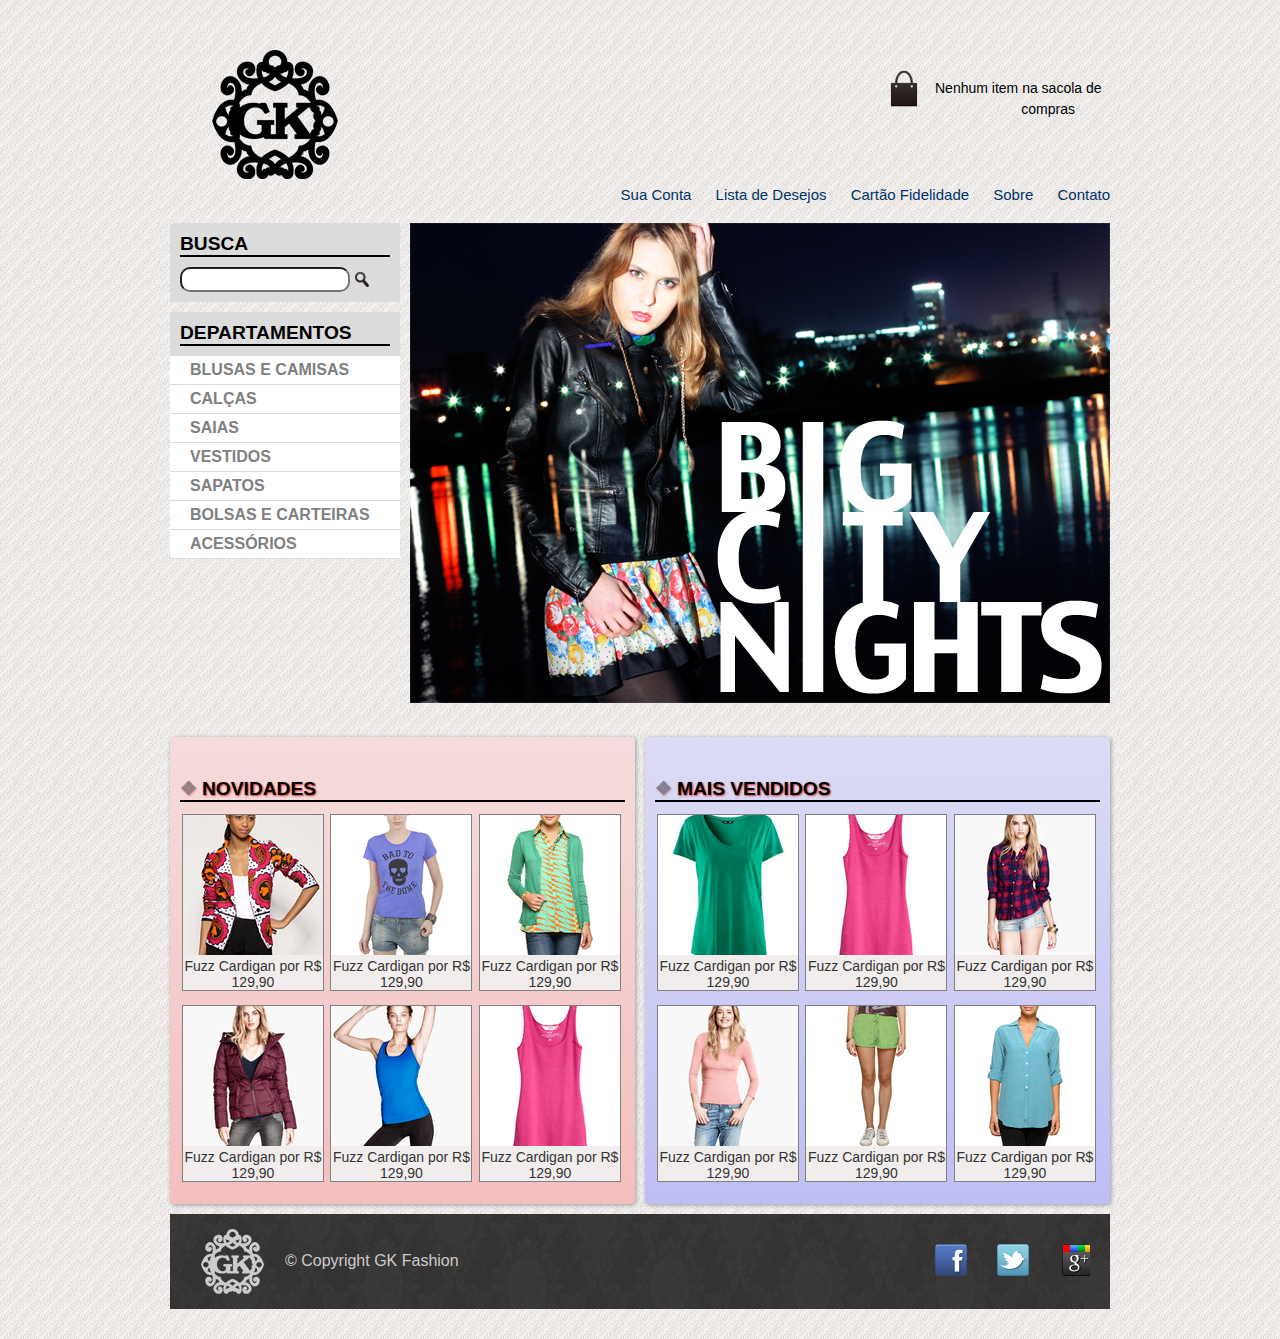
<file: index.html>
<!DOCTYPE html>
<html lang="pt-br">
<head>
	<meta charset="utf-8">
	<meta name="viewport" content="width=device-width, initial-scale=1.0">
	<meta name="author" content="Wander Falcao">
	<link rel="stylesheet" type="text/css" href="estilo.css">
	<link rel="stylesheet" type="text/css" href="mobile.css">
    <title>GK fashion</title>  
</head>
<body>
    <div id="container">
         <header>
                <h1><a href="index.html" title="">GK Fashion</a></h1>
                <p class="sacola">Nenhum item na sacola de compras</p>
                <nav class="menu-principal">
                	<ul>	                   
                    	<li><a href="#" title="">Sua Conta</a></li>
                    	<li><a href="#" title="">Lista de Desejos</a></li>
                    	<li><a href="cartao.html" title="">Cartão Fidelidade</a></li>
                    	<li><a href="sobre.html"  title=""> Sobre</a></li>
                    	<li><a href="contato.html"  title=""> Contato</a></li>
                    </ul>                       
                </nav>
        </header>
        <main role="main">
            <div class="caixa destaque">
                <section class="busca">
                    <h2>Busca</h2>
                    <form>
                        <input type="search" />
                        <input type="image" src="img/busca.png" alt="busca" />
                    </form>
                </section>
                <section class="menu-departamentos">
                    <h2>Departamentos</h2>
                    <nav>
                        <ul>
                            <li class="dropdown"><a href="#" title="" class="btn">Blusas e Camisas</a>
	                            <ul>
	                                <li><a href="#" title="">Manga Curta</a></li>
	                                <li><a href="#" title="">Manga Comprida</a></li>
	                                <li><a href="#" title="">Camisa Social</a></li>
	                                <li><a href="#" title="">Camisa Casual</a></li>
	                            </ul>
	                        </li>
                            <li><a href="#" title="">Calças</a></li>
                            <li><a href="#" title="">Saias</a></li>
                            <li><a href="#" title="">Vestidos</a></li>
                            <li><a href="#" title="">Sapatos</a></li>
                            <li><a href="#" title="">Bolsas e Carteiras</a></li>
                            <li><a href="#" title="">Acessórios</a></li>
                        </ul>
                    </nav>
                </section>
                <section>
                	<img src="img/destaque-home.png" alt="Promoção: Big City Night" title="Promoção: Big City Night">
            	</section>
            </div>
            <div class="caixa-paineis">
                <section class="painel novidades">
                	<h2>Novidades</h2>
                	<ol>
                		<!--primeiro produto-->
                		<li>
                			<a href="#" title="">
                				<figure>
                					<img src="img/miniaturas/miniatura1.png">
                					<figcaption>Fuzz Cardigan por R$ 129,90</figcaption>
                				</figure>
                			</a>
                		</li>
                		<!-- coloque mais produtos aqui! -->
                		<li>
                			<a href="#" title="">
                				<figure>
                					<img src="img/miniaturas/miniatura2.png">
                					<figcaption>Fuzz Cardigan por R$ 129,90</figcaption>
                				</figure>
                			</a>
                		</li>
                		<li>
                			<a href="#" title="">
                				<figure>
                					<img src="img/miniaturas/miniatura3.png">
                					<figcaption>Fuzz Cardigan por R$ 129,90</figcaption>
                				</figure>
                			</a>
                		</li>
                		<li>
                			<a href="#" title="">
                				<figure>
                					<img src="img/miniaturas/miniatura4.png">
                					<figcaption>Fuzz Cardigan por R$ 129,90</figcaption>
                				</figure>
                			</a>
                		</li>
                		<li>
                			<a href="#" title="">
                				<figure>
                					<img src="img/miniaturas/miniatura5.png">
                					<figcaption>Fuzz Cardigan por R$ 129,90</figcaption>
                				</figure>
                			</a>
                		</li>
                		<li>
                			<a href="#" title="">
                				<figure>
                					<img src="img/miniaturas/miniatura6.png">
                					<figcaption>Fuzz Cardigan por R$ 129,90</figcaption>
                				</figure>
                			</a>
                		</li>
                	</ol>
                </section> 
                <section class="painel mais-vendidos">
                	<h2>Mais Vendidos</h2>
                	<ol>
                		<li>
                			<a href="#" title="">
                				<figure>
                					<img src="img/miniaturas/miniatura7.png">
                					<figcaption>Fuzz Cardigan por R$ 129,90</figcaption>
                				</figure>
                			</a>
                		</li>
                		<li>
                			<a href="#" title="">
                				<figure>
                					<img src="img/miniaturas/miniatura6.png">
                					<figcaption>Fuzz Cardigan por R$ 129,90</figcaption>
                				</figure>
                			</a>
                		</li>
                		<li>
                			<a href="#" title="">
                				<figure>
                					<img src="img/miniaturas/miniatura9.png">
                					<figcaption>Fuzz Cardigan por R$ 129,90</figcaption>
                				</figure>
                			</a>
                		</li>
                		<li>
                			<a href="#" title="">
                				<figure>
                					<img src="img/miniaturas/miniatura10.png">
                					<figcaption>Fuzz Cardigan por R$ 129,90</figcaption>
                				</figure>
                			</a>
                		</li>
                		<li>
                			<a href="#" title="">
                				<figure>
                					<img src="img/miniaturas/miniatura11.png">
                					<figcaption>Fuzz Cardigan por R$ 129,90</figcaption>
                				</figure>
                			</a>
                		</li>
                		<li>
                			<a href="#" title="">
                				<figure>
                					<img src="img/miniaturas/miniatura12.png">
                					<figcaption>Fuzz Cardigan por R$ 129,90</figcaption>
                				</figure>
                			</a>
                		</li>
                	</ol>
                </section> 
             </div>
         </main>
         <footer>
            <div class="caixa-footer">
                <img id="img-rodape" src="img/logo_rodape.png" alt="logo rodape">
                <p> &copy; Copyright GK Fashion</p>
                <ul class="social">
                    <li><a href="http://www.facebook.com/gkfashion" title="">Facebook</a></li>
                    <li><a href="http://www.twitter.com/gkfashion" title="">Twitter</a></li>
                    <li><a href="http://plus.google.com/gkfashion" title="">plus</a></li>
                </ul>
             </div>
        </footer>
    </div>
</body>
</html>
</file>
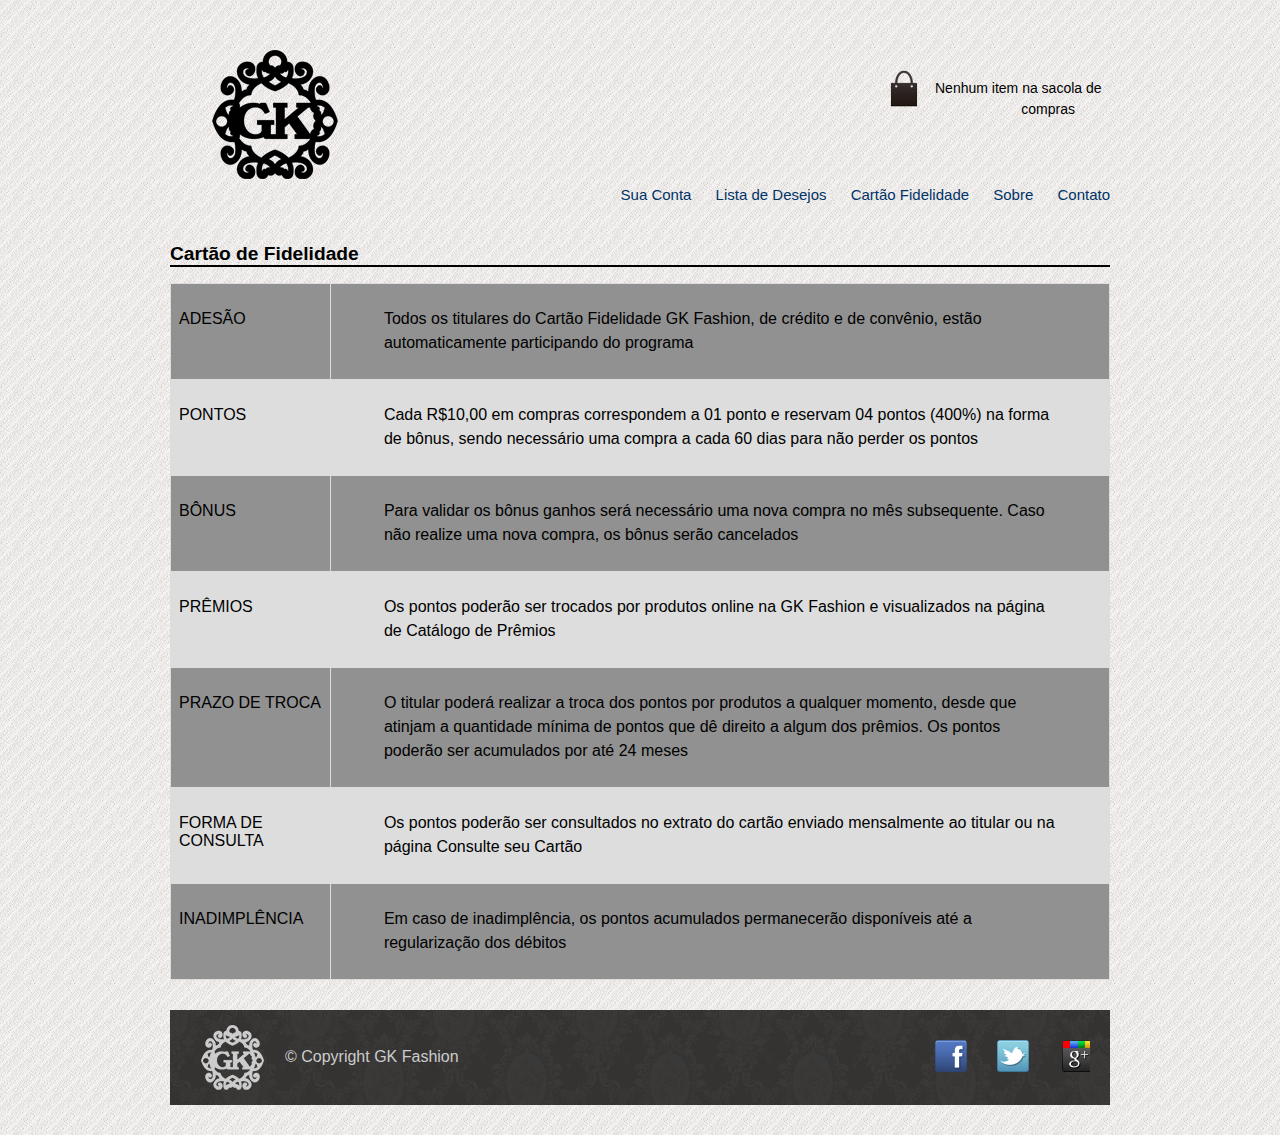
<file: cartao.html>
<!DOCTYPE html>
<html lang="pt-br">
<head>
	<meta charset="utf-8">
	<meta name="viewport" content="width=device-width, initial-scale=1.0">
	<meta name="author" content="Wander Falcao">
	<link rel="stylesheet" type="text/css" href="estilo.css">
	<link rel="stylesheet" type="text/css" href="mobile.css">
  <title>GK fashion</title>  
</head>
<body>
    <div id="container">
         <header>
                <h1><a href="index.html" title="">GK Fashion</a></h1>
                <p class="sacola">Nenhum item na sacola de compras</p>
                <nav class="menu-principal">
                	<ul>	                   
                    	<li><a href="#" title="">Sua Conta</a></li>
                    	<li><a href="#" title="">Lista de Desejos</a></li>
                    	<li><a href="cartao.html" title="">Cartão Fidelidade</a></li>
                    	<li><a href="sobre.html"  title=""> Sobre</a></li>
                    	<li><a href="contato.html"  title=""> Contato</a></li>
                    </ul>                       
                </nav>

        </header>
        <main role="main">
            <section id="fidelidade">
                <h2>Cartão de Fidelidade</h2>
                <table>
                  <tr>
                    <td>ADESÃO</td>
                    <td><p>Todos os titulares do Cartão Fidelidade GK Fashion, de crédito e de convênio, estão automaticamente participando do programa</p></td>
                  </tr>
                  <tr>
                    <td>PONTOS</td>
                    <td><p>Cada R$10,00 em compras correspondem a 01 ponto e reservam 04 pontos (400%) na forma de bônus, sendo necessário uma compra a cada 60 dias para não perder os pontos</p></td>
                  </tr>
                  <tr>
                    <td>BÔNUS</td>
                    <td><p>Para validar os bônus ganhos será necessário uma nova compra no mês subsequente. Caso não realize uma nova compra, os bônus serão cancelados</p></td>
                  </tr>
                  <tr>
                    <td>PRÊMIOS</td>
                    <td><p>Os pontos poderão ser trocados por produtos online na GK Fashion e visualizados na página de Catálogo de Prêmios</p></td>
                  </tr>
                  <tr>
                    <td>PRAZO DE TROCA</td>
                    <td><p>O titular poderá realizar a troca dos pontos por produtos a qualquer momento, desde que atinjam a quantidade mínima de pontos que dê direito a algum dos prêmios. Os pontos poderão ser acumulados por até 24 meses</p></td>
                  </tr>
                  <tr>
                    <td>FORMA DE CONSULTA</td>
                    <td><p>Os pontos poderão ser consultados no extrato do cartão enviado mensalmente ao titular ou na página Consulte seu Cartão</p></td>
                  </tr>
                  <tr>
                    <td>INADIMPLÊNCIA</td>
                    <td><p>Em caso de inadimplência, os pontos acumulados permanecerão disponíveis até a regularização dos débitos</p></td>
                  </tr>
                </table>
            </section>
         </main>
         <footer>
            <div class="caixa-footer">
                <img id="img-rodape" src="img/logo_rodape.png" alt="logo rodape">
                <p> &copy; Copyright GK Fashion</p>
                <ul class="social">
                    <li><a href="http://www.facebook.com/gkfashion" title="">Facebook</a></li>
                    <li><a href="http://www.twitter.com/gkfashion" title="">Twitter</a></li>
                    <li><a href="http://plus.google.com/gkfashion" title="">plus</a></li>
                </ul>
             </div>
        </footer>
    </div>
</body>
</html>
</file>
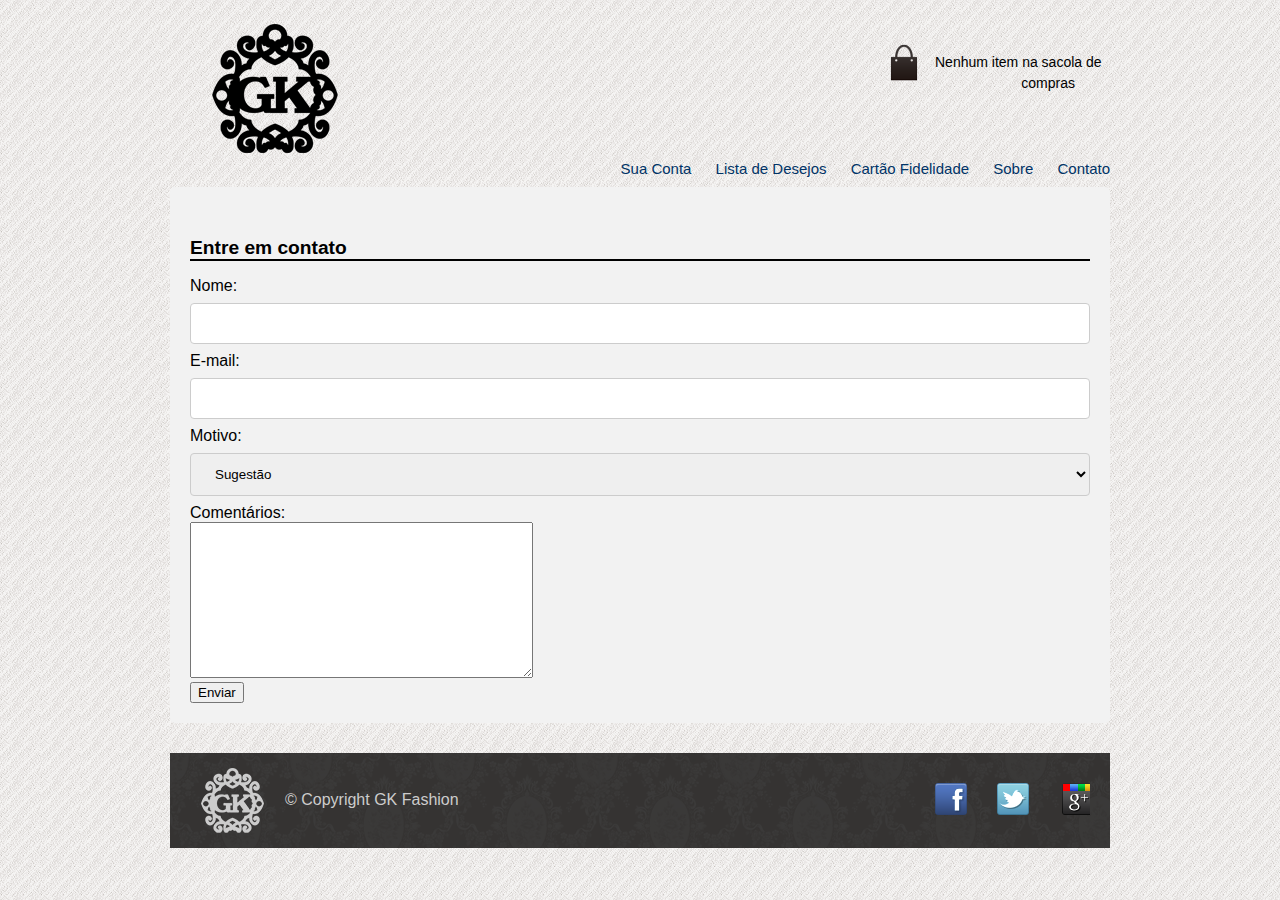
<file: contato.html>
<!DOCTYPE html>
<html lang="pt-br">
<head>
    <meta charset="utf-8"/>
    <meta name="viewport" content="width=device-width, initial-scale=1.0">
    <meta name="author" content="Wander Falcao">
    <link rel="stylesheet" type="text/css" href="estilo.css">
    <link rel="stylesheet" type="text/css" href="mobile.css">
    <title>GK fashion-contato</title>

<body>
     <div id="container">
         <header>
                <h1><a href="index.html" title="">GK Fashion</a></h1>
                <p class="sacola">Nenhum item na sacola de compras</p>
                <nav class="menu-principal">
                    <ul>                       
                        <li><a href="#" title="">Sua Conta</a></li>
                        <li><a href="#" title="">Lista de Desejos</a></li>
                        <li><a href="cartao.html" title="">Cartão Fidelidade</a></li>
                        <li><a href="sobre.html"  title=""> Sobre</a></li>
                        <li><a href="contato.html"  title=""> Contato</a></li>
                    </ul>                       
                </nav>
        </header>
        <main role="main">
            <section id="contato">
                <h2>Entre em contato</h2>
                <form>
                    <label id="Nome">Nome:</label>
                    <input type="text" name="nome">

                    <label id="email">E-mail:</label>
                    <input type="email" name="email">
                    <label id="motivo">Motivo:</label>                    
                    <select>
                        <option value="sugestão">Sugestão</option>
                        <option value="crítica">Crítica</option>
                        <option value="elogio">Elogio</option>
                        <option value="outros">Outros</option>
                    </select>
                    <label id="comentarios">Comentários:<br></label>
                    <textarea name="comentario" rows="10" cols="40"></textarea>
                </form>
                <button type="submit">Enviar</button >
            </section>
         </main>
         <footer>
            <div class="caixa-footer">
                <img id="img-rodape" src="img/logo_rodape.png" alt="logo rodape">
                <p> &copy; Copyright GK Fashion</p>
                <ul class="social">
                    <li><a href="http://www.facebook.com/gkfashion">Facebook</a></li>
                    <li><a href="http://www.twitter.com/gkfashion">Twitter</a></li>
                    <li><a href="http://plus.google.com/gkfashion">plus</a></li>
                </ul>
             </div>
        </footer>
    </div>
</body>
</html>
</file>
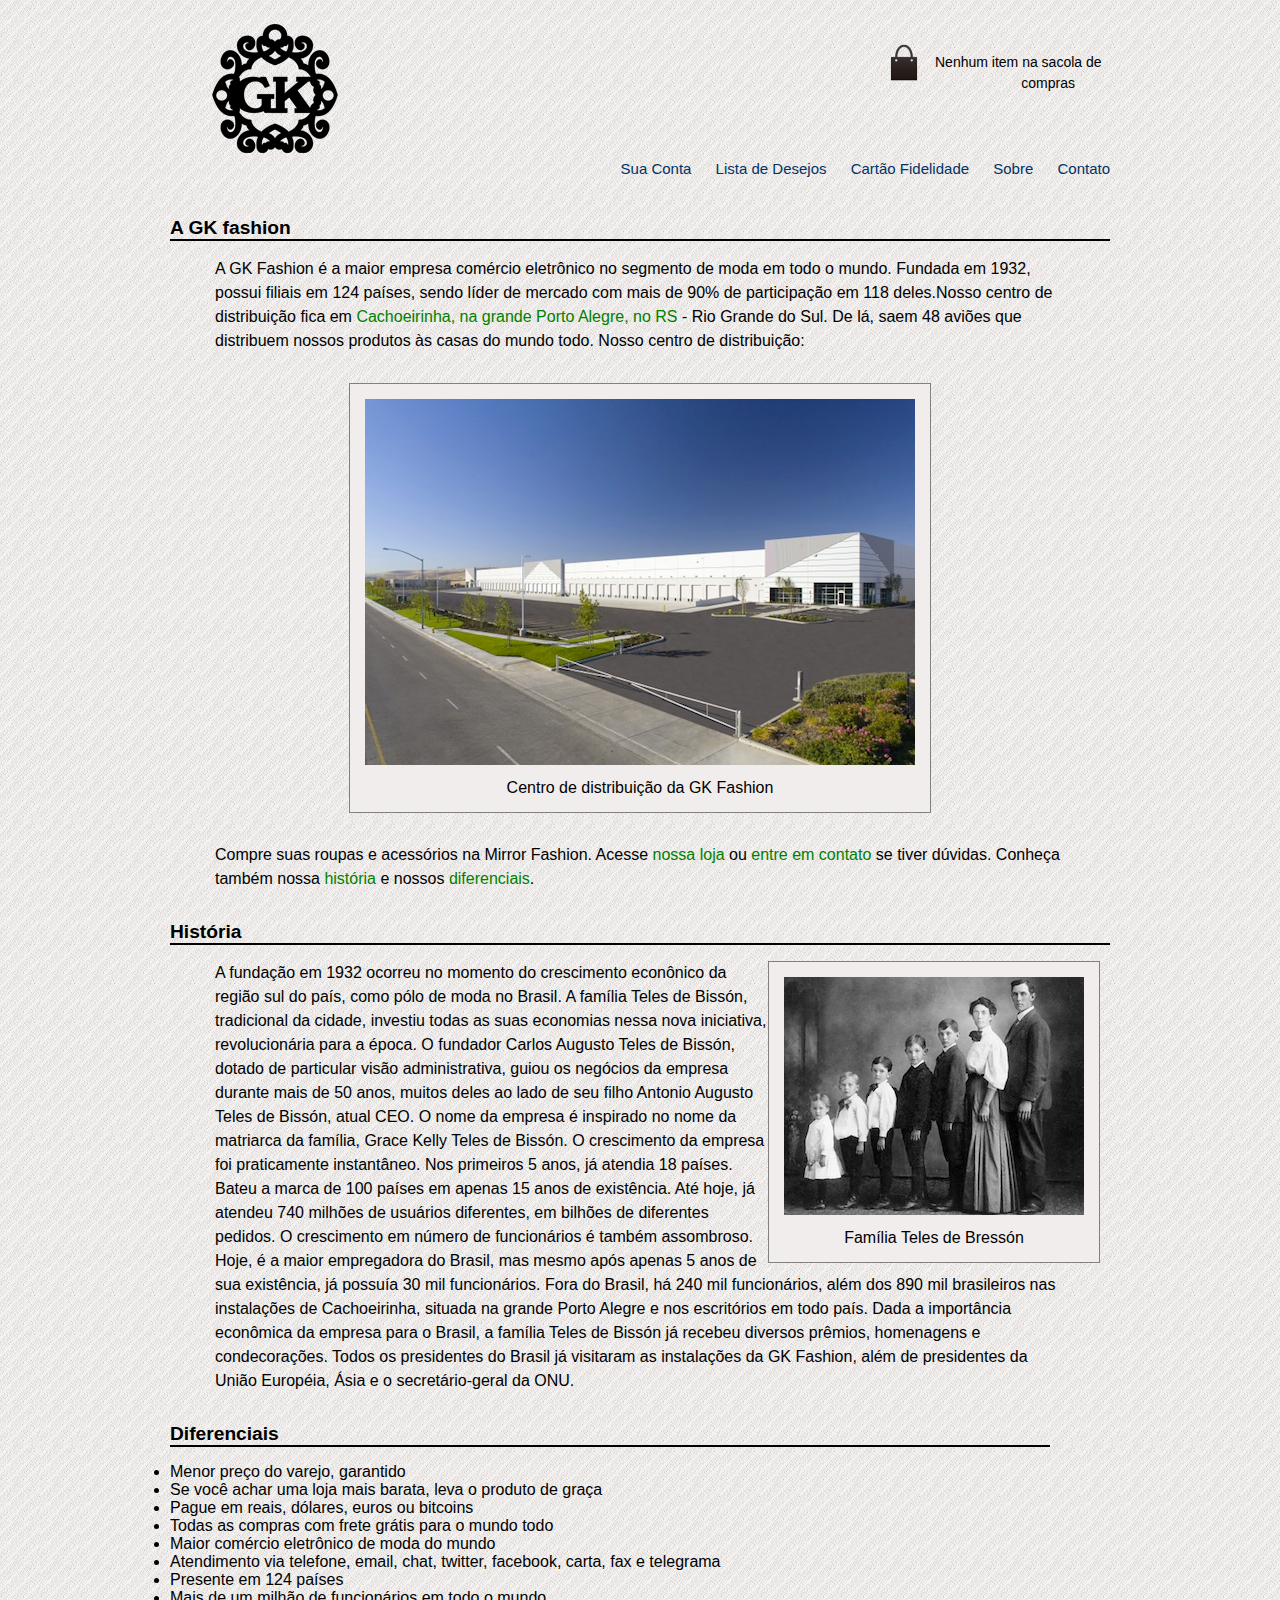
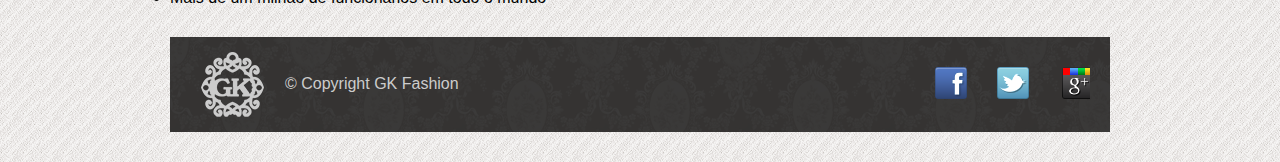
<file: sobre.html>
<!DOCTYPE html>
<html lang="pt-br">
<head>
    <meta charset="utf-8"/>
    <meta name="viewport" content="width=device-width, initial-scale=1.0">
    <meta name="author" content="Wander Falcao">
    <link rel="stylesheet" type="text/css" href="estilo.css">
    <link rel="stylesheet" type="text/css" href="mobile.css">
    <title>GK fashion-sobre</title>
</head>
<body>
    <div id="container">
         <header>
                <h1><a href="index.html" title="">GK Fashion</a></h1>
                <p class="sacola">Nenhum item na sacola de compras</p>
                <nav class="menu-principal">
                    <ul>                       
                        <li><a href="#" title="">Sua Conta</a></li>
                        <li><a href="#" title="">Lista de Desejos</a></li>
                        <li><a href="cartao.html" title="">Cartão Fidelidade</a></li>
                        <li><a href="sobre.html"  title=""> Sobre</a></li>
                        <li><a href="contato.html"  title=""> Contato</a></li>
                    </ul>                       
                </nav>
        </header>
        <main role="main">
            <section id="sobre">
                <h2>A GK fashion</h2>
                <p>A GK Fashion é a maior empresa comércio eletrônico no segmento de moda em todo o mundo. 
                    Fundada em 1932, possui filiais em 124 países, sendo líder de mercado com mais de 90% de 
                    participação em 118 deles.Nosso centro de distribuição fica em <a href="https://maps.google.com.br/?q=Cachoeirinha">Cachoeirinha, na grande Porto Alegre, no RS</a> 
                - Rio Grande do Sul. De lá, saem 48 aviões que distribuem nossos produtos às casas do mundo todo. Nosso centro de distribuição:</p>
                    <figure id="centro-distribuicao"> 
                        <img src="img/centro-distribuicao.png" alt="centro distribuicao" title="Centro de distribuição da GK Fashion" >
                        <figcaption>Centro de distribuição da GK Fashion</figcaption>
                    </figure>
                <p>Compre suas roupas e acessórios na Mirror Fashion. Acesse <a href="index.html">nossa loja</a> ou <a href="contato.html">entre em contato
                    </a> se tiver dúvidas. Conheça também nossa <a href="#História">história</a> e nossos <a href="#Diferenciais">diferenciais</a>.</p>
            </section>
            <section id="historia">
                <h2 id="História">História</h2>
                <figure id="familia-teles"> 
                    <img src="img/familia-teles.jpg" alt="Família Teles de Bressón" title="Família Teles de Bressón">
                    <figcaption>Família Teles de Bressón</figcaption>
                </figure>
                <p>A fundação em 1932 ocorreu no momento do crescimento econônico da região sul do país, como pólo de moda no Brasil. A família Teles de Bissón, tradicional da cidade, investiu todas as suas economias nessa nova iniciativa, revolucionária para a época. O fundador Carlos Augusto Teles de Bissón, dotado de particular visão administrativa, guiou os negócios da empresa durante mais de 50 anos, muitos deles ao lado de seu filho Antonio Augusto Teles de Bissón, atual CEO. O nome da empresa é inspirado no nome da matriarca da família, Grace Kelly Teles de Bissón.

                O crescimento da empresa foi praticamente instantâneo. Nos primeiros 5 anos, já atendia 18 países. Bateu a marca de 100 países em apenas 15 anos de existência. Até hoje, já atendeu 740 milhões de usuários diferentes, em bilhões de diferentes pedidos.

                O crescimento em número de funcionários é também assombroso. Hoje, é a maior empregadora do Brasil, mas mesmo após apenas 5 anos de sua existência, já possuía 30 mil funcionários. Fora do Brasil, há 240 mil funcionários, além dos 890 mil brasileiros nas instalações de Cachoeirinha, situada na grande Porto Alegre e nos escritórios em todo país.

                Dada a importância econômica da empresa para o Brasil, a família Teles de Bissón já recebeu diversos prêmios, homenagens e condecorações. Todos os presidentes do Brasil já visitaram as instalações da GK Fashion, além de presidentes da União Européia, Ásia e o secretário-geral da ONU.</p>
            </section>
            <section id="diferenciais">
                <h2 id="Diferenciais">Diferenciais</h2>
                <ul class="diferenciais">
                    <li>Menor preço do varejo, garantido</li>
                    <li>Se você achar uma loja mais barata, leva o produto de graça</li>
                    <li>Pague em reais, dólares, euros ou bitcoins</li>
                    <li>Todas as compras com frete grátis para o mundo todo</li>
                    <li>Maior comércio eletrônico de moda do mundo</li>
                    <li>Atendimento via telefone, email, chat, twitter, facebook, carta, fax e telegrama</li>
                    <li>Presente em 124 países</li>
                    <li>Mais de um milhão de funcionários em todo o mundo</li>
                </ul>
            </section>
        
        </main>

         <!--aqui inicia o rodapé -->
        <footer>
            <div class="caixa-footer">
                <img id="img-rodape" src="img/logo_rodape.png" alt="logo rodape">
                <p> &copy; Copyright GK Fashion</p>
                <ul class="social">
                    <li><a href="http://www.facebook.com/gkfashion">Facebook</a></li>
                    <li><a href="http://www.twitter.com/gkfashion">Twitter</a></li>
                    <li><a href="http://plus.google.com/gkfashion">plus</a></li>
                </ul>
            </div>
        </footer>

    </div>  
</body>

</html>
</file>
<file: estilo.css>
ol, ul, li,
  tr, th, td{
  margin: 0;
  padding: 0;
  border: 0;
  font-size: 100%;
  font: inherit;
  vertical-align: baseline;
}


body{
  font-family:Arial, Helvetica, sans-serif;
  color:black;
  background-image: url("img/background.png")
}
#container{
  margin: auto;
  width: 940px;
    

}
h1 a{
  height: 134px;
  width: 130px;
  display: block;
  text-indent: -9999px;
  background-image: url("img/logo_gk.png");
  margin-left: 40px;
}
h2{
  border-bottom: solid 2px black;
  margin-top: 30px;
  font-size: 1.2em;
}
figure{
  background-color: #F2EDED;
  border: 1px solid grey;
  text-align: center;
  padding: 15px;
  margin:30px;
}
figcaption{
  margin-top: 10px;
}


p{
  margin-top: 15px;
  padding: 0px 45px 0px 45px;
  line-height: 1.5em;
}
#centro-distribuicao{
  display: block;
    margin-left: auto;
    margin-right: auto;
    width:550px;
}
#familia-teles{
  float: right;
  margin: 0px 10px 10px 0px; 
}
#diferenciais{
  margin: 15px 60px 0px 0px;
}
a{
  text-decoration: none;
  color:green;
}
a:hover{
  text-decoration:underline;

}
footer{
  color:#ccc;
  margin: 30px 0px 30px 0px;
  background-image: url('img/fundo-rodape.png');
  clear: both;

}

footer img{
  position: absolute;
  top: 0; bottom: 0;
  left: 0; right: 0;
  margin: auto;
  margin-left:30px;
}
footer p{
  margin-left: 50px;
}


.social li {
  display: inline-block;
  margin-left: 25px;

}

.social  a {
  height: 32px;
  width: 32px;
  display: inline-block;
  text-indent: -9999px;
}

.social a[href*="facebook"] {
  background-image: url("img/sociais.png");

}

.social a[href*="twitter"] {
  background-image: url("img/sociais.png");
  background-position: -88px 0px;
}

.social a[href*="plus"] {
  background-image: url("img/sociais.png");
  background-position:  -40px 0px;
}
.caixa-footer{
  position: relative;
  padding: 20px;
}
.social {
  position: absolute;
  top: 30px;
  right: 20px;
}

/* menu */


header {
  position: relative;
  padding-bottom: 10px;
}


.sacola {
  background: url("img/sacola.png") no-repeat ;

  font-size: 14px;
  padding-right: 35px;
  text-align: right;
  width: 140px;

  padding-top: 8px;

  position: absolute;
  top: 8px;
  right: 0;
}

.menu-principal {
  position: absolute;
  bottom: 0;
  right: 0;
  padding-bottom: 10px;
}

.menu-principal ul {
  font-size: 15px;
}

.menu-principal ul li {
  display: inline;
  margin: 0 0 0 20px;
}

.menu-principal a {
  color: #003366;
}
.menu-principal a:hover {
  color: #007dc6;
}
.menu-principal a:active {
  color: #867dc6;
}

.busca, 
.menu-departamentos {
  background-color: #dcdcdc;
  font-weight: bold;
  text-transform: uppercase;  
  margin-right: 10px;
  width: 230px;
}

.busca h2,
.busca form,
.menu-departamentos h2 {
  margin: 10px;
}
.busca {
  border-top-left-radius: 4px;
  border-top-right-radius: 4px;
}


.menu-departamentos ul{
  list-style-type: none;
  margin: 0;
  padding: 0;
  overflow: hidden;
}


.busca, 
.menu-departamentos {
  float: left;
}

.menu-departamentos {
    clear: left;
}

.menu-departamentos {
  margin-top: 10px;
  margin-bottom: 10px;
}

.busca input {
  vertical-align: middle;
}

.busca input[type=search] {
  width: 170px;
  height: 25px;
  border-radius: 10px;
}
.menu-departamentos li {
  background-color: white;
  margin-bottom: 1px;
  padding: 5px 10px;
}
.menu-departamentos a{
  color:grey;
  margin-bottom: 1px;
  padding: 5px 10px;
}
.menu-departamentos li ul{
  display: none;
}
.menu-departamentos li:hover ul{
  display: block;
}
.menu-departamentos li li a:before{
  content: '\272A';
  padding-right: 3px;
}
.destaque{
  margin-top: 10px;
}
.caixa-paineis{
margin-top: 20px;
}
.painel {
  margin: 10px 0 10px 0;
  padding: 10px;
  width: 445px;
  border-radius: 4px;
  box-shadow: 1px 1px 4px #999;
}
.painel h2:before {
  content: '\2756';
  padding-right: 5px;
  opacity: 0.4;
}
.novidades {
  float: left;
  background-color: #f5dcdc;
  background-image: linear-gradient(#f5dcdc,#f4bebe);
}

.mais-vendidos {
  float: right;
  background-color: #dcdcf5;
  background-image: linear-gradient(#dcdcf5,#bebef4);
}

.painel li {
  display: inline-block;
  vertical-align: top;
  width: 140px;
  margin: 2px;
  padding-bottom: 10px;
  transition: all 0.7s ease-out;
  transition: all 0.7s;
}
.painel li:hover{
  background-color: rgba(255,255,255,0.8);
  box-shadow: 0 0 5px #333;
  transition: box-shadow 0.7s;
  transition: all 0.7s;
  transform: scale(1.2);
  transform: scale(1.2) rotate(-5deg);
  transition: all 0.7s ease-in;
}
.painel h2 {
  font-size: 1.2em;
  font-weight: bold;
  text-transform: uppercase;
  text-shadow: 1px 1px 2px #d42626;
  margin-bottom: 10px;
}
.painel a {
  display: inline-block;
  color: #333;
  font-size: 14px;
  text-align: center;
  text-decoration: none;
  position: relative;
}
.painel figure,.painel figcaption{
  margin: 0;
  padding: 0;
}
input[type=text],input[type=email], select {
  width: 100%;
  padding: 12px 20px;
  margin: 8px 0;
  display: inline-block;
  border: 1px solid #ccc;
  border-radius: 4px;
  box-sizing: border-box;
}

input[type=submit] {
  width: 100%;
  background-color: #4CAF50;
  color: white;
  padding: 14px 20px;
  margin: 8px 0;
  border: none;
  border-radius: 4px;
  cursor: pointer;
}

input[type=submit]:hover {
  background-color: #45a049;
}

#contato{
  border-radius: 5px;
  background-color: #f2f2f2;
  padding: 20px;
}
table {
    font-family: arial, sans-serif;
    border-collapse: collapse;
    width: 100%;
}

td, th {
    border: 1px solid #dddddd;
    text-align: left;
    padding: 8px;
}

tr:nth-child(even) {
    background-color: #dddddd;
}
tr:nth-child(odd) {
    background-color: #919191;
}
</file>
<file: mobile.css>
@media (max-width: 480px) {
    header nav{
        position: relative;
    }
	header h1 {
		margin: 5px 0;
	}
	.sacola {
		display: block;
	}
	.menu-departamentos nav > ul {
		column-count: 2;
	}
	/* base */
	#container {
	width: 40%;
}

	/* topo */
	header h1 {
		text-align: center;
	}
		header h1  {
		max-width: 50%;
		}

	.sacola {
		display: none;
	}
	.menu-setores {
		position: static;
		text-align: center;
	}
	.menu-setores ul li {
		display: inline-block;
		margin: 5px;
	}

	/* menu */
	.busca, .menu-departamentos {
		margin-right: 0;
		width: 100%;
	}

	/* destaque */
	.destaque img {
		width: 100%;
	}
	.painel li {
		width: 50%;
	}
	.painel img {
		width: 100%;
	}
}

@media (max-width: 700px) {
	.menu-setores {
		position: absolute;
	}
	.painel li {
		width: 15%;
	}
	.busca, .menu-departamentos {
		margin-right: 1%;
		width: 30%;
	}
	.menu-departamentos nav > ul {
		column-count: 1;
	}
	.destaque img {
		width: 65%;
	}
	#container {
	width: 40%;
}

	/* topo */
	header h1 {
		text-align: center;
	}
		header h1  {
		max-width: 50%;
		}

	.sacola {
		display: none;
	}
	.menu-setores {
		position: static;
		text-align: center;
	}
	.menu-setores ul li {
		display: inline-block;
		margin: 5px;
	}

	/* menu */
	.busca, .menu-departamentos {
		margin-right: 0;
		width: 100%;
	}

	/* destaque */
	.destaque img {
		width: 100%;
	}
	.painel li {
		width: 50%;
	}
	.painel img {
		width: 100%;
	}
}
</file>
